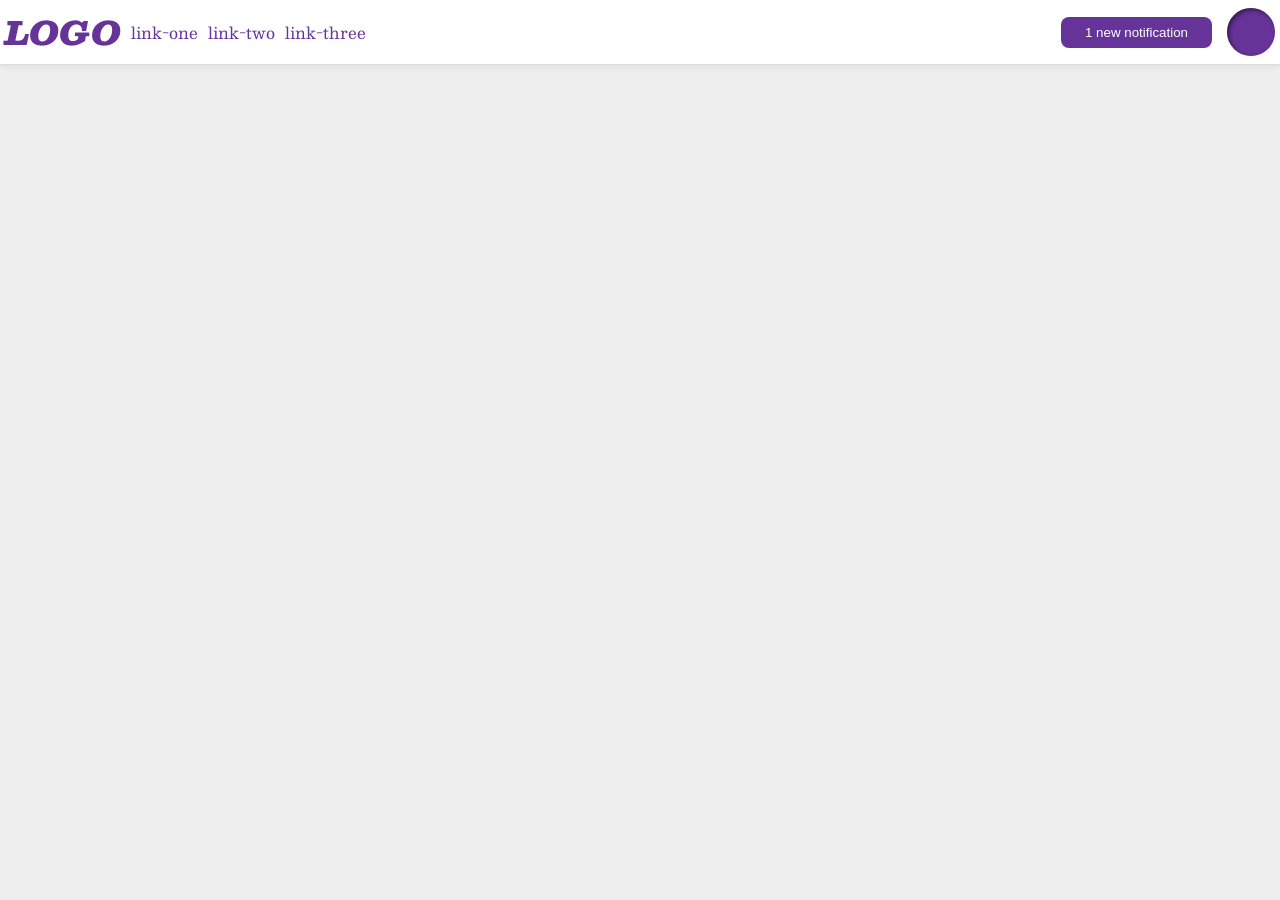
<file: foundations/flex/03-flex-header-2/index.html>
<!DOCTYPE html>
<html lang="en">
  <head>
    <meta charset="UTF-8">
    <meta http-equiv="X-UA-Compatible" content="IE=edge">
    <meta name="viewport" content="width=device-width, initial-scale=1.0">
    <title>Flex Header 2</title>
    <link rel="stylesheet" href="style.css">
  </head>
  <body>

    <div class="header">

      <div class="left">
        <div class="logo">
          LOGO
        </div>
        <ul class="links">
          <li><a href="https://google.com">link-one</a></li>
          <li><a href="https://google.com">link-two</a></li>
          <li><a href="https://google.com">link-three</a></li>
        </ul>
      </div>

      <div class="right">
        <button class="notifications">
          1 new notification
        </button>
        <div class="profile-image"></div>
    </div>
    </div>

  </body>
</html>
</file>
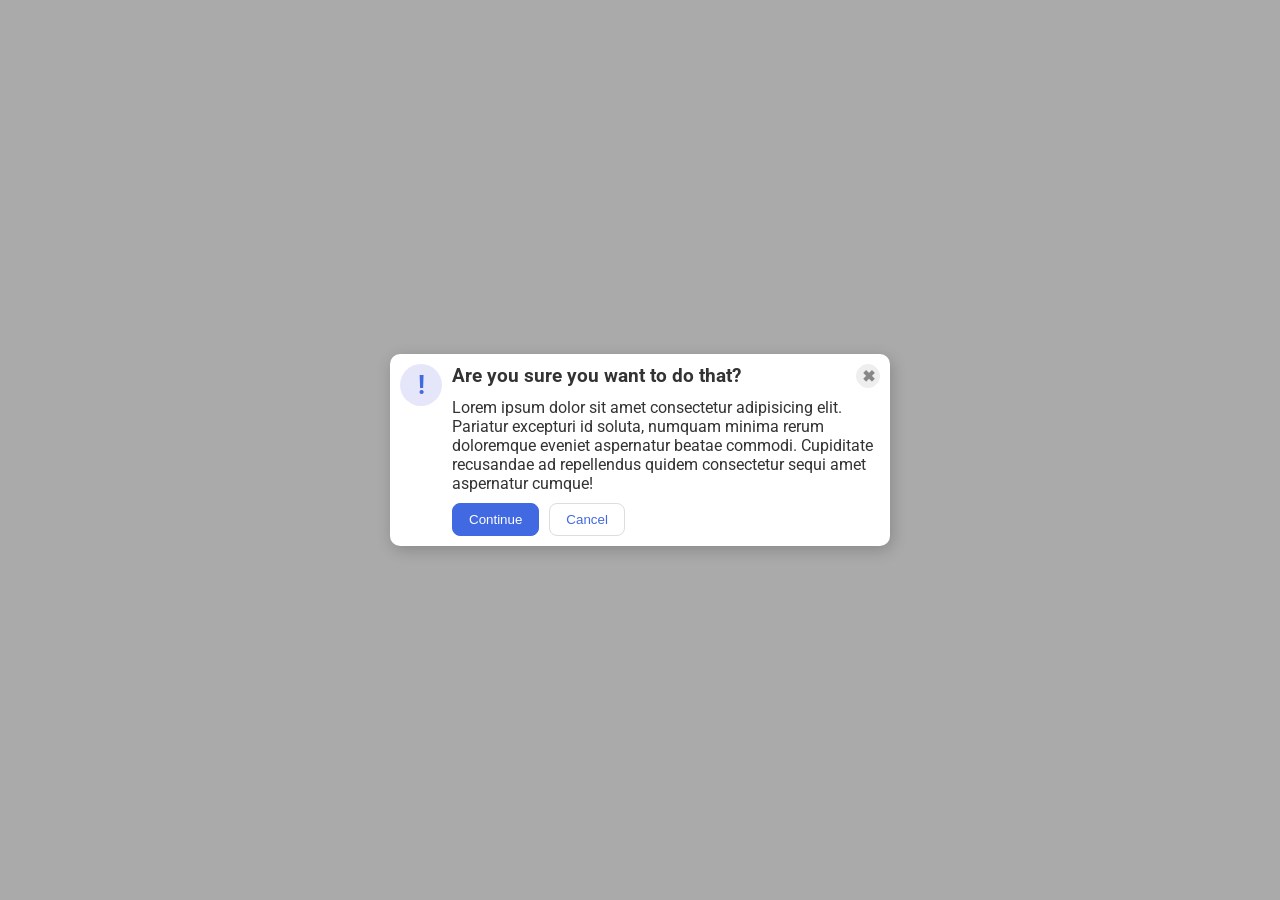
<file: foundations/flex/05-flex-modal/index.html>
<!DOCTYPE html>
<html lang="en">
  <head>
    <meta charset="UTF-8">
    <meta http-equiv="X-UA-Compatible" content="IE=edge">
    <meta name="viewport" content="width=device-width, initial-scale=1.0">
    <link rel="stylesheet" href="style.css">
    <title>Modal</title>
  </head>
  <body>

    <div class="modal">
      <div class="icon">!</div>

      <div class="container">

        <div class="header-close-btn">
          <div class="header">Are you sure you want to do that?</div>
          <button class="close-button">✖</button>
        </div>

        <div class="text">Lorem ipsum dolor sit amet consectetur adipisicing elit. Pariatur excepturi id soluta, numquam minima rerum doloremque eveniet aspernatur beatae commodi. Cupiditate recusandae ad repellendus quidem consectetur sequi amet aspernatur cumque!</div>
        
        <button class="continue">Continue</button>
        
        <button class="cancel">Cancel</button>
      </div>
    </div>

  </body>
</html>
</file>
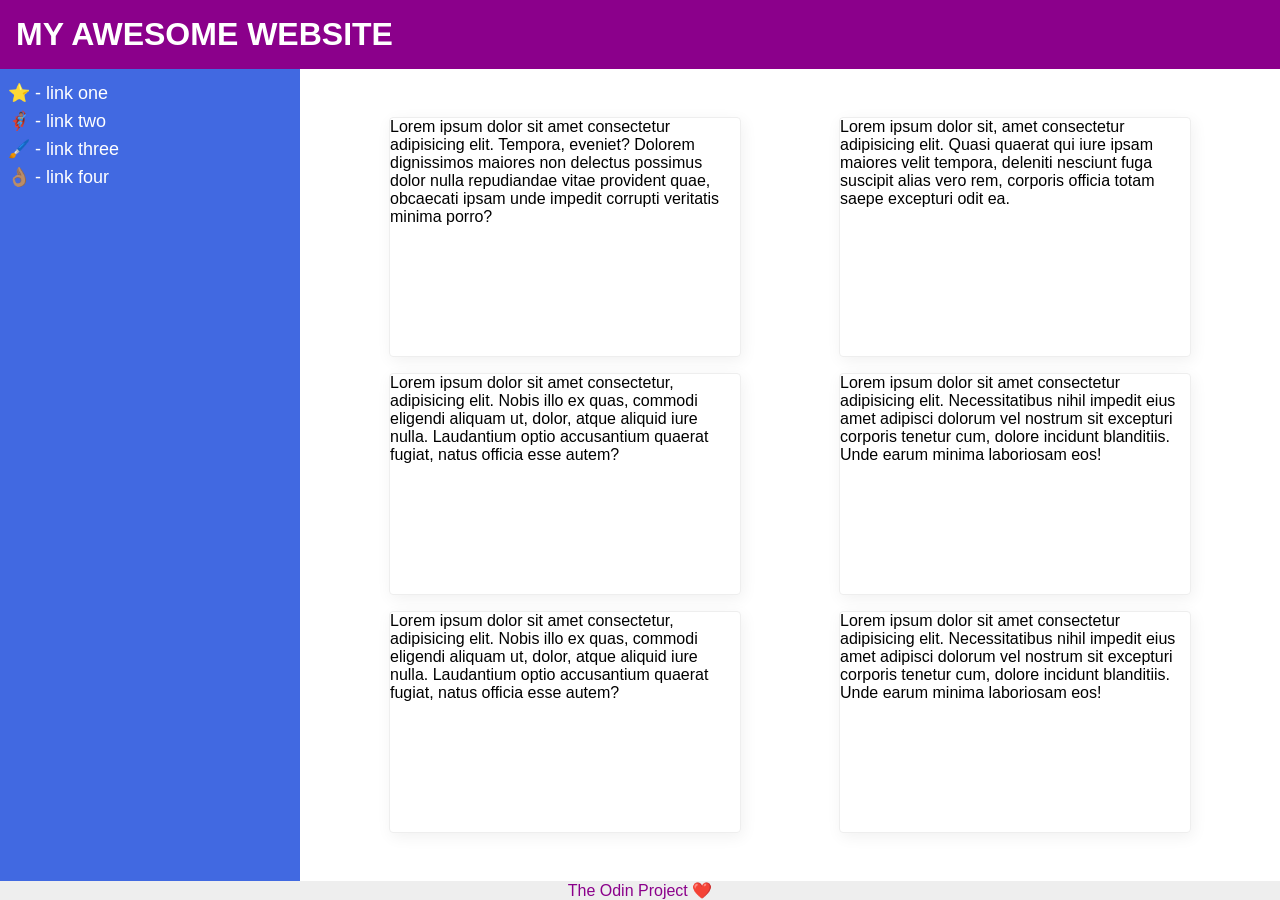
<file: foundations/flex/07-flex-layout-2/index.html>
<!DOCTYPE html>
<html lang="en">
  <head>
    <meta charset="UTF-8">
    <meta http-equiv="X-UA-Compatible" content="IE=edge">
    <meta name="viewport" content="width=device-width, initial-scale=1.0">
    <title>The Holy Grail</title>
    <link rel="stylesheet" href="style.css">
  </head>
  <body>

    <div class="header">
      MY AWESOME WEBSITE
    </div>
    
    <div class="content">
      <div class="sidebar">
        <ul>
          <li><a href="#">⭐ - link one</a></li>
          <li><a href="#">🦸🏽‍♂️ - link two</a></li>
          <li><a href="#">🖌️ - link three</a></li>
          <li><a href="#">👌🏽 - link four</a></li>
        </ul>
      </div>

      <div class="cards">
        <div class="card">Lorem ipsum dolor sit amet consectetur adipisicing elit. Tempora, eveniet? Dolorem dignissimos maiores non delectus possimus dolor nulla repudiandae vitae provident quae, obcaecati ipsam unde impedit corrupti veritatis minima porro?</div>
        <div class="card">Lorem ipsum dolor sit, amet consectetur adipisicing elit. Quasi quaerat qui iure ipsam maiores velit tempora, deleniti nesciunt fuga suscipit alias vero rem, corporis officia totam saepe excepturi odit ea.</div>
        <div class="card">Lorem ipsum dolor sit amet consectetur, adipisicing elit. Nobis illo ex quas, commodi eligendi aliquam ut, dolor, atque aliquid iure nulla. Laudantium optio accusantium quaerat fugiat, natus officia esse autem?</div>
        <div class="card">Lorem ipsum dolor sit amet consectetur adipisicing elit. Necessitatibus nihil impedit eius amet adipisci dolorum vel nostrum sit excepturi corporis tenetur cum, dolore incidunt blanditiis. Unde earum minima laboriosam eos!</div>
        <div class="card">Lorem ipsum dolor sit amet consectetur, adipisicing elit. Nobis illo ex quas, commodi eligendi aliquam ut, dolor, atque aliquid iure nulla. Laudantium optio accusantium quaerat fugiat, natus officia esse autem?</div>
        <div class="card">Lorem ipsum dolor sit amet consectetur adipisicing elit. Necessitatibus nihil impedit eius amet adipisci dolorum vel nostrum sit excepturi corporis tenetur cum, dolore incidunt blanditiis. Unde earum minima laboriosam eos!</div>
      </div>
    </div>

    <div class="footer">
      The Odin Project ❤️
    </div>
  </body>
</html>
</file>
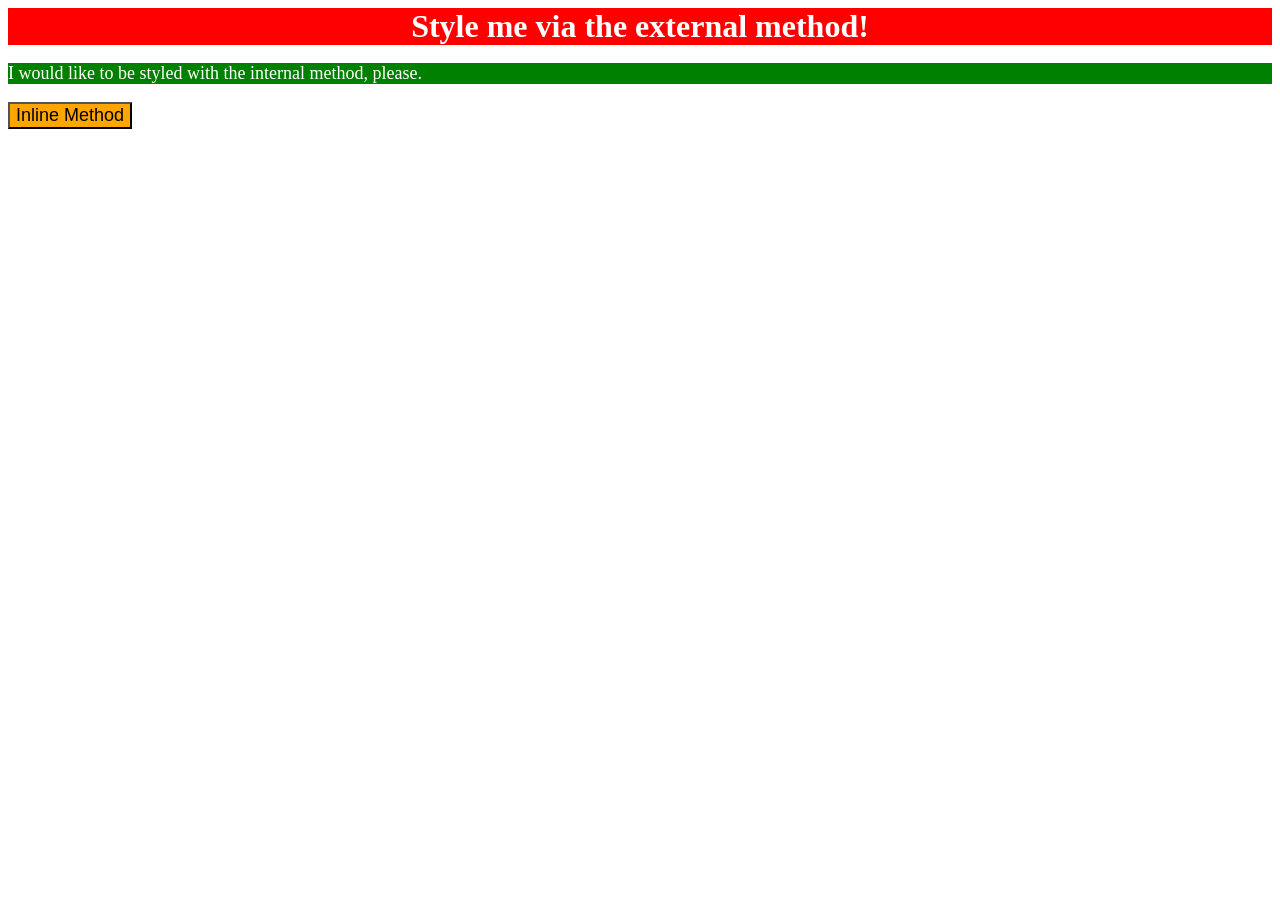
<file: foundations/intro-to-css/01-css-methods/index.html>
<!DOCTYPE html>
<html lang="en">
  <head>
    <link rel="stylesheet" href="styles.css">

    <style>
      p{
        background-color: green;
        color: white;
        font-size: 18px;
      }
    </style>
    <meta charset="UTF-8">
    <meta http-equiv="X-UA-Compatible" content="IE=edge">
    <meta name="viewport" content="width=device-width, initial-scale=1.0">
    <title>Methods for Adding CSS</title>
  </head>
  <body>
    <div>Style me via the external method!</div>
    <p>I would like to be styled with the internal method, please.</p>
    <button style="background-color: orange; font-size: 18px;">Inline Method</button>
  </body>
</html>
</file>
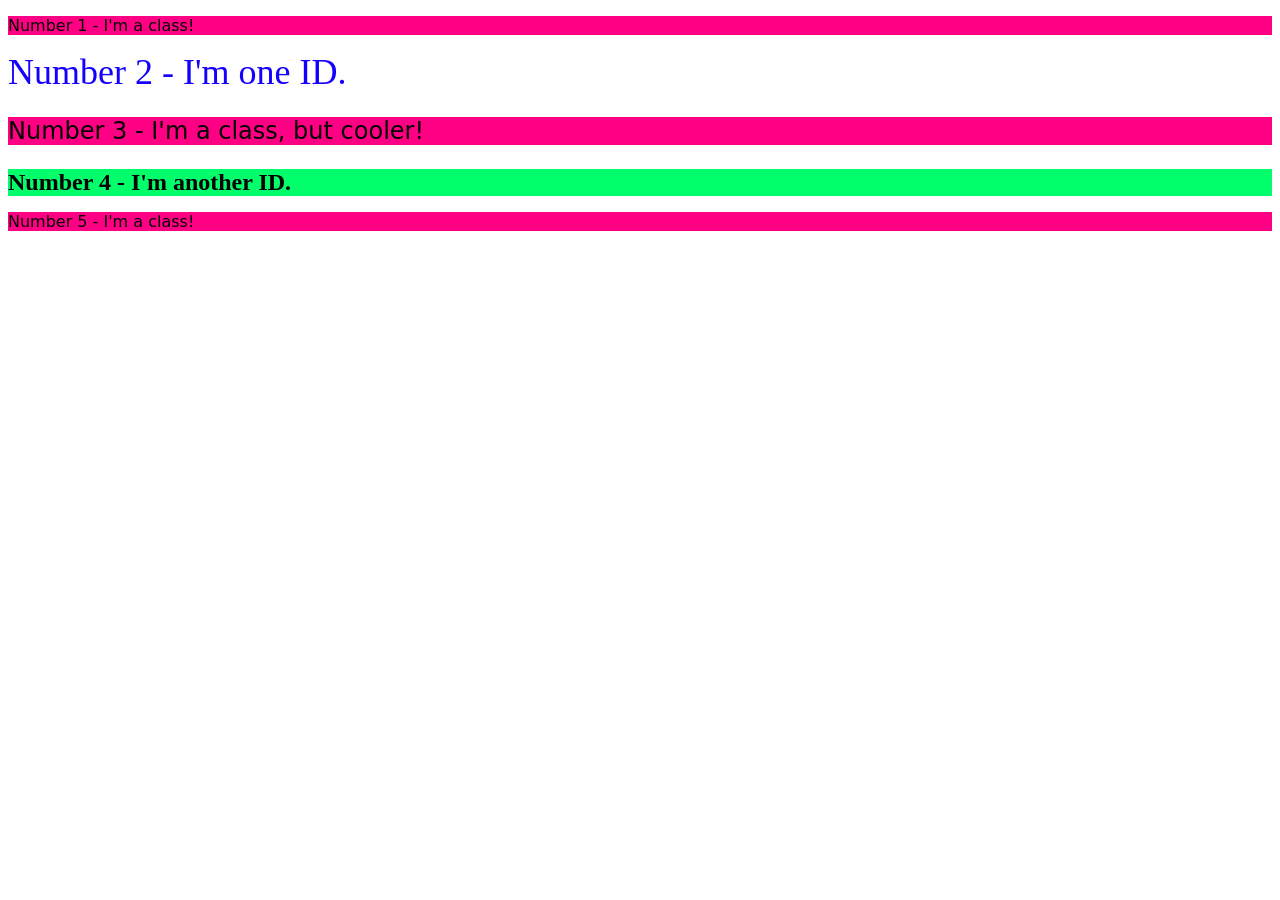
<file: foundations/intro-to-css/02-class-id-selectors/index.html>
<!DOCTYPE html>
<html lang="en">
  <head>
    <meta charset="UTF-8">
    <meta http-equiv="X-UA-Compatible" content="IE=edge">
    <meta name="viewport" content="width=device-width, initial-scale=1.0">
    <title>Class and ID Selectors</title>
    <link rel="stylesheet" href="style.css">
  </head>
  <body>
    <p class="odd">Number 1 - I'm a class!</p>
    <div id="second">Number 2 - I'm one ID.</div>
    <p id="third" class="odd">Number 3 - I'm a class, but cooler!</p>
    <div id="fourth">Number 4 - I'm another ID.</div>
    <p class="odd">Number 5 - I'm a class!</p>
  </body>
</html>
</file>
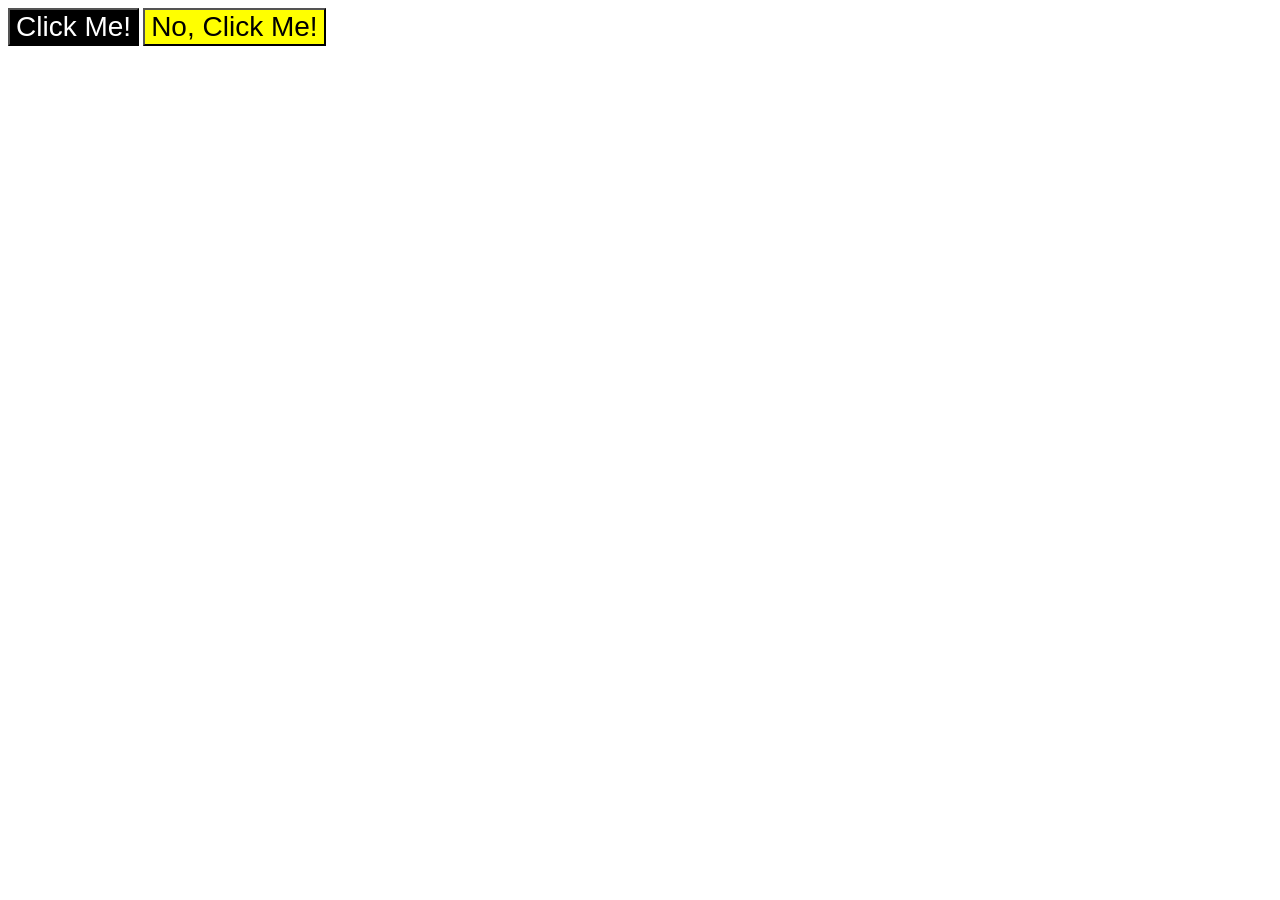
<file: foundations/intro-to-css/03-grouping-selectors/index.html>
<!DOCTYPE html>
<html lang="en">
  <head>
    <meta charset="UTF-8">
    <meta http-equiv="X-UA-Compatible" content="IE=edge">
    <meta name="viewport" content="width=device-width, initial-scale=1.0">
    <title>Grouping Selectors</title>
    <link rel="stylesheet" href="style.css">
  </head>
  <body>
    <button class="b1">Click Me!</button>
    <button class="b2">No, Click Me!</button>
  </body>
</html>
</file>
<file: foundations/flex/03-flex-header-2/style.css>
/* this is some magical font-importing.  
you'll learn about it later. */
@import url('https://fonts.googleapis.com/css2?family=Besley:ital,wght@0,400;1,900&display=swap');

body {
  margin: 0;
  background: #eee;
  font-family: Besley, serif;
}

.header {
  background: white;
  border-bottom: 1px solid #ddd;
  box-shadow: 0 0 8px rgba(0,0,0,.1);

  padding: 5px;
  display: flex;
  justify-content: space-between;
  align-items: center;
}

.left, .right{

  display: flex;
  justify-content: flex-start;
  align-items: center;
  gap: 10px;
}

.profile-image {
  background: rebeccapurple;
  box-shadow: inset 2px 2px 4px rgba(0,0,0,.5);
  border-radius: 50%;
  width: 48px;
  height: 48px;
}

.logo {
  color: rebeccapurple;
  font-size: 32px;
  font-weight: 900;
  font-style: italic;
}

button {
  border: none;
  border-radius: 8px;
  background: rebeccapurple;
  color: white;
  padding: 8px 24px;

  margin: 5px;
}

a {
  /* this removes the line under our links */
  text-decoration: none;
  color: rebeccapurple;
}

ul {
  list-style-type: none;

  display: flex;
  margin: 0;
  padding: 0;
  gap: 10px;
}
</file>
<file: foundations/flex/05-flex-modal/style.css>
@import url('https://fonts.googleapis.com/css2?family=Roboto:wght@400;700&display=swap');

html, body {
  height: 100%;
}

body {
  font-family: Roboto, sans-serif;
  margin: 0;
  background: #aaa;
  color: #333;
  /* I'll give you this one for free lol */
  display: flex;
  align-items: center;
  justify-content: center;
}

.modal {
  background: white;
  width: 480px;
  border-radius: 10px;
  box-shadow: 2px 4px 16px rgba(0,0,0,.2);
}

.icon {
  color: royalblue;
  font-size: 26px;
  font-weight: 700;
  background: lavender;
  width: 42px;
  height: 42px;
  border-radius: 50%;
  display: flex;
  align-items: center;
  justify-content: center;
}

.close-button {
  background: #eee;
  border-radius: 50%;
  color: #888;
  font-weight: 400;
  font-size: 16px;
  height: 24px;
  width: 24px;
  display: flex;
  align-items: center;
  justify-content: center;
  border: 1px solid #eee;
  padding: 0;
}

button {
  cursor: pointer;
  padding: 8px 16px;
  border-radius: 8px;
}

button.continue {
  background: royalblue;
  border: 1px solid royalblue;
  color: white;
}

button.cancel {
  background: white;
  border: 1px solid #ddd;
  color: royalblue;
}




.modal{
  display: flex;
  gap: 10px;
  padding: 10px;
}

.icon{
  flex: 1 0 auto;
}

.container{
  display: flex;
  flex-wrap: wrap;
  gap: 10px;
}

.header-close-btn{
  flex: auto;
  display: flex;
  flex-wrap: nowrap;
  justify-content: space-between;
  gap: 10px;
  
}

.header{
  flex: 1 1 0;
  font-size: larger;
  font-weight: bold;
}

.close-button{
  flex: 0 1 auto;
  font-weight: bold;
}
</file>
<file: foundations/flex/07-flex-layout-2/style.css>
body {
  font-family: -apple-system, BlinkMacSystemFont, 'Segoe UI', Roboto, Oxygen, Ubuntu, Cantarell, 'Open Sans', 'Helvetica Neue', sans-serif;
  margin: 0;
  min-height: 100vh;
}

.header {
  height: 72px;
  background: darkmagenta;
  color: white;
}

.footer {
  height: 72px;
  background: #eee;
  color: darkmagenta;
}

.sidebar {
  width: 300px;
  background: royalblue;
  box-sizing: border-box;

  flex: 0 0 auto;
  font-size: 24px;
  padding: 16px;
}

.card {
  border: 1px solid #eee;
  box-shadow: 2px 4px 16px rgba(0,0,0,.06);
  border-radius: 4px;

  flex: auto;
  min-width: 100px;
  max-width: 350px;
}

body{
  display: flex;
  flex-direction: column;
}

.header {
  flex: 0;
  display: flex;
  justify-content: flex-start;
  align-items: center;
  padding: 16px;

  font-size: 32px;
  font-weight: 900;
}
.footer{
  flex: 0;
  display: flex;
  justify-content: center;
  align-items: center;
}

.content{
  flex: auto;
  display: flex;
}

.cards{
  flex: 1;
  display: flex;
  flex-wrap: wrap;
  justify-content: space-around;
  gap: 16px;
  padding: 48px;
}

ul{
  list-style: none;
  padding: 0;
  margin: 0;
}

a{
  text-decoration: none;
  color: white;
  font-size: large;
}

.sidebar{
  padding: 8px;
}
</file>
<file: foundations/intro-to-css/01-css-methods/styles.css>
div{
    background-color: red;
    color: white;
    font-size: 32px;
    text-align: center;
    font-weight: bold;
}
</file>
<file: foundations/intro-to-css/02-class-id-selectors/style.css>
/* Add CSS Styling */

.odd{
    background-color: rgb(255, 0, 132);
    font-family: Verdana, "DejaVu Sans", sans-serif;

}

#second{
    color: rgb(21, 0, 255);
    font-size: 36px;
}

#third{
    font-size: 24px;
}

#fourth{
    background-color: rgb(0, 255, 106);
    font-size: 24px;
    font-weight: bold;
}
</file>
<file: foundations/intro-to-css/03-grouping-selectors/style.css>
/* Add CSS Styling */

.b1{
    background-color: black;
    color: white;
}

.b2{
    background-color: yellow;
}

.b1, .b2{
    font-size: 28px;
    font-family: Helvetica, "Times New Roman", sans-serif;
}
</file>
